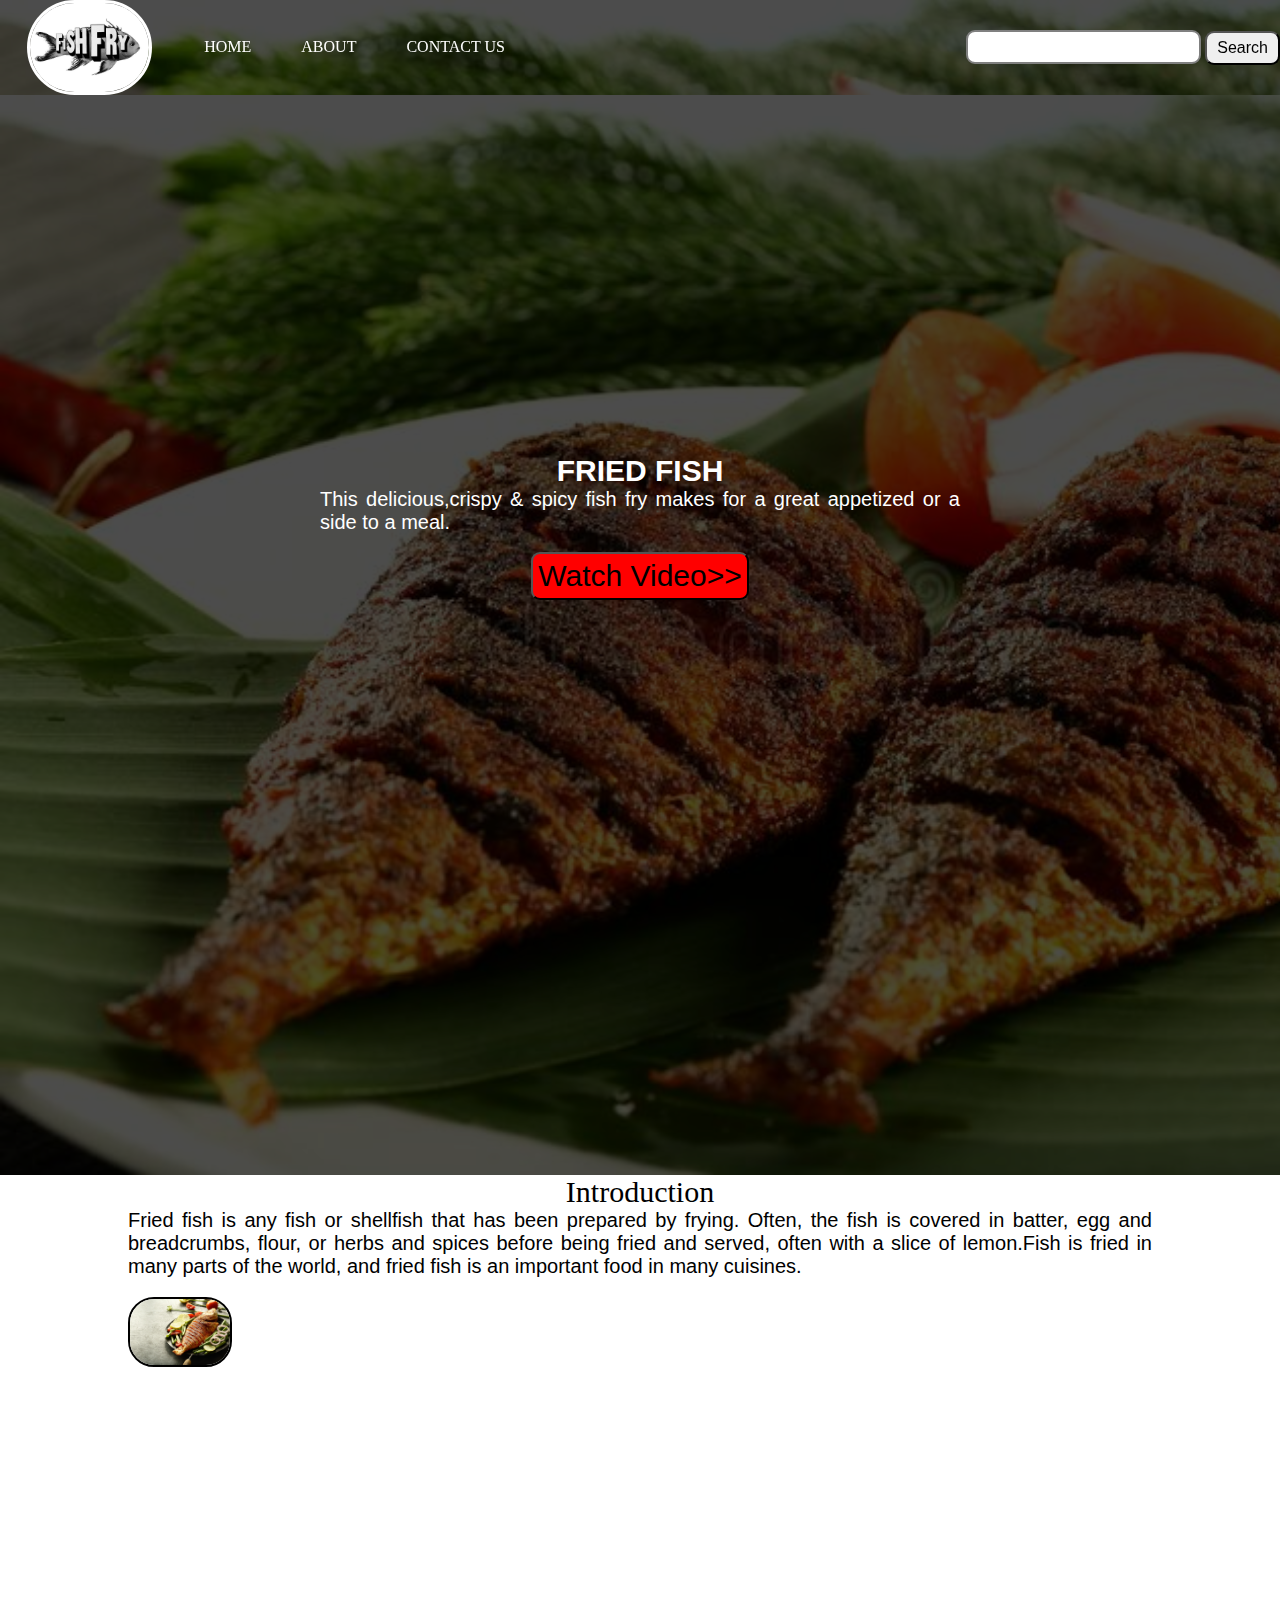
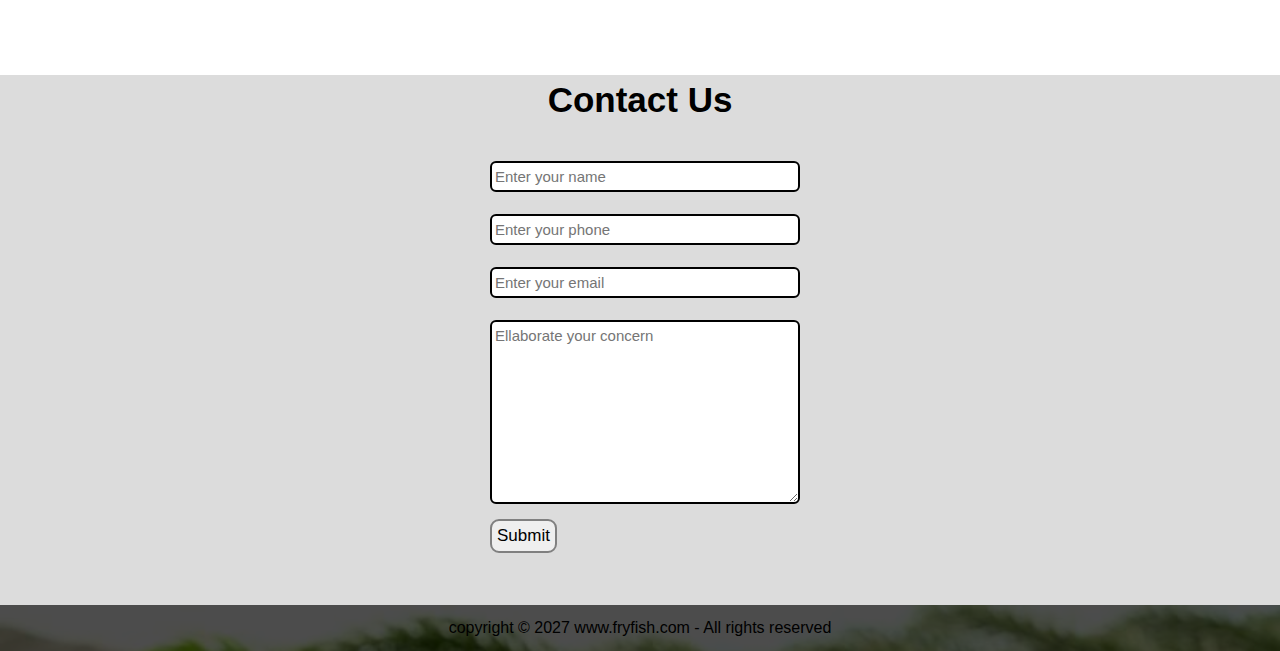
<file: index.html>
<!DOCTYPE html>
<html lang="en">

<head>
    <meta charset="UTF-8">
    <meta http-equiv="X-UA-Compatible" content="IE=edge">
    <meta name="viewport" content="width=device-width, initial-scale=1.0">
    <link rel="stylesheet" href="./css/style.css">
    <title>Fish Fry</title>
</head>

<body>
    <nav class="navbar background h-nav-resp">
        <ul class="nav-list v-class-resp">
            <div class="logo"><img src="./img/logo.jpg" alt="logo"></div>
            <li><a href="#home">HOME</a></li>
            <li><a href="./html/ab.html">ABOUT</a></li>
            <li><a href="#contact">CONTACT US</a></li>
        </ul>
        <div class="rightNav v-class-resp">
            <input type="text" name="search" id="search">
            <button class="btn btn-sm">Search</button>
        </div>
        <div class="burger">
            <div class="line"></div>
            <div class="line"></div>
            <div class="line"></div>
        </div>
    </nav>

    <section class="background firstSection" id="home">
        <div class="box-main">
            <div class="firstHalf">
                <h1 class="text-big">FRIED FISH</h1>
                <p class="text-small">This delicious,crispy & spicy fish fry makes for a great appetized or a side to a
                    meal.</p>
                <div class="buttons">
                    <br><a href="html/btn.html"><button class="btns">Watch Video>></button></a>
                </div>
               
            </div>
    </section>

    <section class="secRight" id=" ">
        <div class="paras">
            <p class="sectionTag text-big">Introduction</p>
            <p class="sectionSubTag text-small">Fried fish is any fish or shellfish that has been prepared by frying.
                Often, the fish is covered in batter, egg and breadcrumbs, flour, or herbs and spices before being fried
                and served, often with a slice of lemon.Fish is fried in many parts of the world, and fried fish is an
                important food in many cuisines.</p>
        </div>
        <div class="thumbnail">
            <img src="./img/2.jpg" alt="imges" class="imgFluid">
        </div>
    </section>

    <section class="contact" id="contact">
        <h2 class="text-center">Contact Us</h2>
        <div class="form">
            <input type="text" class="form-input" name="name" id="name" placeholder="Enter your name">
            <input type="text" class="form-input" name="phone" id="phone" placeholder="Enter your phone">
            <input type="text" class="form-input" name="email" id="email" placeholder="Enter your email">
            <textarea name="text" id="text" cols="30" rows="10" class="form-input"
                placeholder="Ellaborate your concern"></textarea>
            <button class="btn btn-dark">Submit</button>

        </div>
    </section>
    <footer class="background">
        <p class="text-footer">
            copyright &copy; 2027 www.fryfish.com - All rights reserved
        </p>
    </footer>

    <script src="js/resp.js"></script>
</body>

</html>
</file>
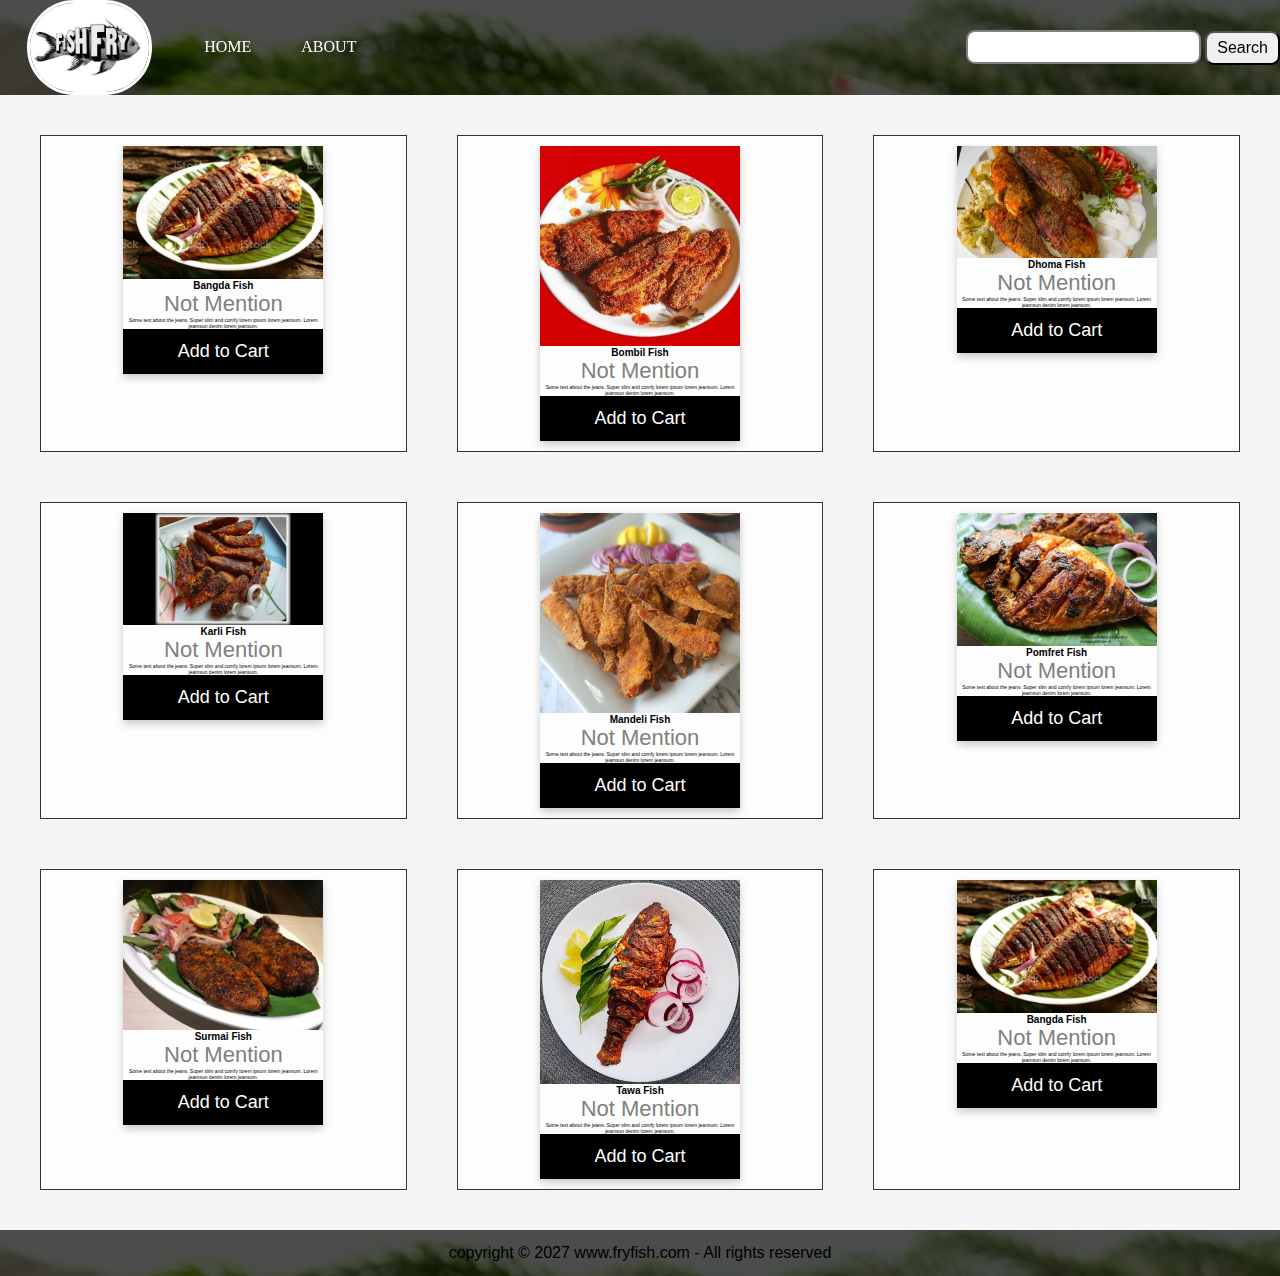
<file: html/ab.html>
<!DOCTYPE html>
<html lang="en">

<head>
    <meta charset="UTF-8">
    <meta http-equiv="X-UA-Compatible" content="IE=edge">
    <meta name="viewport" content="width=device-width, initial-scale=1.0">
    <link rel="stylesheet" href="../css/style.css">
    <title>Document</title>
</head>

<body>
    <nav class="navbar background h-nav-resp">
        <ul class="nav-list v-class-resp">
            <div class="logo"><img src="/img/logo.jpg" alt="logo"></div>
            <li><a href="/index.html">HOME</a></li>
            <li><a href="#about">ABOUT</a></li>
        </ul>
        <div class="rightNav v-class-resp">
            <input type="text" name="search" id="search">
            <button class="btn btn-sm">Search</button>
        </div>
    </nav>




<div class="grid-container">
  <div class="grid-item">
    <div class="card">
        <img src="../img/bangda.jpg" alt="bangda" style="width:100%">
        <h1>Bangda Fish</h1>
        <p class="price">Not Mention</p>
        <p>Some text about the jeans. Super slim and comfy lorem ipsum lorem jeansum. Lorem jeamsun denim lorem jeansum.</p>
        <p><button>Add to Cart</button></p>
      </div>
  </div>
  <div class="grid-item">
    <div class="card">
        <img src="../img/bombil.jpeg" alt="Bombil" style="width:100%">
        <h1>Bombil Fish</h1>
        <p class="price">Not Mention</p>
        <p>Some text about the jeans. Super slim and comfy lorem ipsum lorem jeansum. Lorem jeamsun denim lorem jeansum.</p>
        <p><button>Add to Cart</button></p>
      </div>
  </div>
  <div class="grid-item">
    <div class="card">
        <img src="../img/dhoma.jpg" alt="dhoma" style="width:100%">
        <h1>Dhoma Fish</h1>
        <p class="price">Not Mention</p>
        <p>Some text about the jeans. Super slim and comfy lorem ipsum lorem jeansum. Lorem jeamsun denim lorem jeansum.</p>
        <p><button>Add to Cart</button></p>
      </div>
  </div>  
  <div class="grid-item">
    <div class="card">
        <img src="../img/karli.jpg" alt="karli" style="width:100%">
        <h1>Karli Fish</h1>
        <p class="price">Not Mention</p>
        <p>Some text about the jeans. Super slim and comfy lorem ipsum lorem jeansum. Lorem jeamsun denim lorem jeansum.</p>
        <p><button>Add to Cart</button></p>
      </div>
  </div>
  <div class="grid-item">
    <div class="card">
        <img src="../img/mandeli.jpg" alt="mandeli" style="width:100%">
        <h1>Mandeli Fish</h1>
        <p class="price">Not Mention</p>
        <p>Some text about the jeans. Super slim and comfy lorem ipsum lorem jeansum. Lorem jeamsun denim lorem jeansum.</p>
        <p><button>Add to Cart</button></p>
      </div>
  </div>
  <div class="grid-item">
    <div class="card">
        <img src="../img/pomfret_fish.jpg" alt="pomfret" style="width:100%">
        <h1>Pomfret Fish</h1>
        <p class="price">Not Mention</p>
        <p>Some text about the jeans. Super slim and comfy lorem ipsum lorem jeansum. Lorem jeamsun denim lorem jeansum.</p>
        <p><button>Add to Cart</button></p>
      </div>
  </div>  
  <div class="grid-item">
    <div class="card">
        <img src="../img/surmaijpg.jpg" alt="surmaijpg" style="width:100%">
        <h1>Surmai Fish</h1>
        <p class="price">Not Mention</p>
        <p>Some text about the jeans. Super slim and comfy lorem ipsum lorem jeansum. Lorem jeamsun denim lorem jeansum.</p>
        <p><button>Add to Cart</button></p>
      </div>
  </div>
  <div class="grid-item">
    <div class="card">
        <img src="../img/Tawa_fish.jpg" alt="tawa" style="width:100%">
        <h1>Tawa Fish</h1>
        <p class="price">Not Mention</p>
        <p>Some text about the jeans. Super slim and comfy lorem ipsum lorem jeansum. Lorem jeamsun denim lorem jeansum.</p>
        <p><button>Add to Cart</button></p>
      </div>
  </div>
  <div class="grid-item">
    <div class="card">
        <img src="../img/bangda.jpg" alt="bangda" style="width:100%">
        <h1>Bangda Fish</h1>
        <p class="price">Not Mention</p>
        <p>Some text about the jeans. Super slim and comfy lorem ipsum lorem jeansum. Lorem jeamsun denim lorem jeansum.</p>
        <p><button>Add to Cart</button></p>
      </div>
  </div>  
</div>

<footer class="background">
    <p class="text-footer">
        copyright &copy; 2027 www.fryfish.com - All rights reserved
    </p>
</footer>

<script src="../js/resp.js"></script>
</body>

</html>
</file>
<file: css/style.css>
*{
    margin: 0;
    padding: 0;
}
html{
    scroll-behavior: smooth;
}

.logo{
    width: 20%;
    display: flex;
    justify-content: center;
    align-items: center;
}
.logo img{
    width: 66%;
    border: 3px solid white;
    border-radius: 80px;
}
.navbar{
    display: flex;
    align-items: center;
    justify-content: center;
    position: sticky;
    top: 0;
    cursor: pointer;
}
.nav-list{
    width: 70%;
    display: flex;
    align-items: center;
}
.nav-list li{
    list-style: none;
    padding: 17px 25px;
}
.nav-list li a{
    text-decoration: none;
    color:white;
}
.nav-list li a:hover{
    color:blue;
}
.rightNav{

    width: 30%;
    text-align: right;
}
 #search{
     padding: 5px;
     font-size: 17px;
     border: 2px solid grey;
     border-radius: 9px;
 }
 .btn{
    padding: 5px;
    font-size: 17px;
    border-radius: 9px;
}
.btn:hover{
    color: blue;
}

.background{
    background: rgba(0, 0, 0, 0.7) url("../img/1.jpg");
    background-size: cover;
    background-blend-mode: darken;
  }
.firstSection{
    height: 120vh;
}
  .box-main{
      display: flex;
      justify-content: center;
      align-items: center;
      color: white;
      font-family: 'Segoe UI', Tahoma, Geneva, Verdana, sans-serif;
      max-width: 50%;
      margin: auto;
      height: 80%;
    }
.firstHalf{
    width: 100%;
    justify-content: center;
}

.text-big{
    text-align: center;
    font-size: 30px;   
}
.text-small{
    text-align:justify;
    font-size: 20px;
}
.btns{
    padding: 5px;
    font-size: 30px;
    border-radius: 9px;
    background-color: red;
    
}
.btn-sm{
    padding: 6px 10px;
    vertical-align: middle;
    font-size: 16px;
}
.btn-dark{
    color: black;
    border: 2px solid grey;
}
.buttons{
    text-align: center;
}

.btns:hover{
    color:white;
}
.section{
    height: 400px;
    display: cover;
    align-items: center;
    justify-content: space-evenly;
    max-width: 80%;
    margin: auto;
    font-family: 'ubuntu', sans-serif;
}
.secRight{
    height: 500px;
    display: cover;
    align-items: center;
    justify-content:right;
    max-width: 80%;
    margin: auto;
}
.sectionSubTag{
    font-family: 'Segoe UI', Tahoma, Geneva, Verdana, sans-serif;    
}
.thumbnail img{
    
    width: 100px;
    border: 2px solid black;
    border-radius: 26px;
    margin-top: 19px;
    margin-right: 100px;
}
.contact{
    background-color: gainsboro;
    height: 530px;
}
.text-center{
    text-align: center;
    padding: 5px;
    font-family: 'ubuntu', sans-serif;
    font-size: 35px;
}
.form{
    max-width: 300px;
    margin: 25px auto;
}
.form-input{
    margin: 11px 0;
    padding: 5px 3px;
    width: 100%;
    font-size: 15px;
    border: 2px solid black;
    border-radius: 6px;
    font-family: 'Segoe UI', Tahoma, Geneva, Verdana, sans-serif;
}
.text-footer{
    text-align: center;
    padding: 14px 0px;
    font-family: 'ubuntu', sans-serif;
    display: flex;
    justify-content: center;
}
.burger{
    display: none;
    position: absolute;
    cursor: pointer;
    right: 5%;
    top: 15px;
}
.line{
    width: 33px;
    background-color: white;
    height: 4px;
    margin: 5px 5px;
}

@media only screen and (max-width: 1140px){
    .nav-list{
        flex-direction: column;
    }
    .navbar{
        height: 400px;
        flex-direction: column;
        transition: all 5.7s ease-out;
    }
    .rightNav{
        text-align: center;
    }
    #search{
        width: 100%;
    }
    .burger{
        display: block;
    }
    .h-nav-resp{
        height: 72px;
    }
    .v-class-resp{
        opacity: 0;
    }
}
.th img{
    width: 100;
    border: 2px solid black;
    border-radius: 26px;
    margin-top: 10px;

}
.Right{
    height: 500px;
    display: flex;
    align-items: center;
    justify-content:right;
    max-width: 80%;
    margin: auto;
}




.grid-container {
    display: grid;
    grid-column-gap: 50px;
    grid-row-gap: 50px;
    grid-template-columns: auto auto auto;
    grid-template-columns: auto auto auto;
    background-color: whitesmoke;
    padding: 40px;
  }
  
  .grid-item {
    background-color: rgba(255, 255, 255, 0.8);
    border: 1px solid rgba(0, 0, 0, 0.8);
    padding: 10px;
    font-size: 5px;
    text-align: center;
  }


  .card {
    box-shadow: 0 4px 8px 0 rgba(0, 0, 0, 0.2);
    max-width: 200px;
    margin: auto;
    text-align: center;
    font-family: arial;
  }
  
  .price {
    color: grey;
    font-size: 22px;
  }
  
  .card button {
    border: none;
    outline: 0;
    padding: 12px;
    color: white;
    background-color: #000;
    text-align: center;
    cursor: pointer;
    width: 100%;
    font-size: 18px;
  }
  
  .card button:hover {
    opacity: 0.7;
  }
</file>
